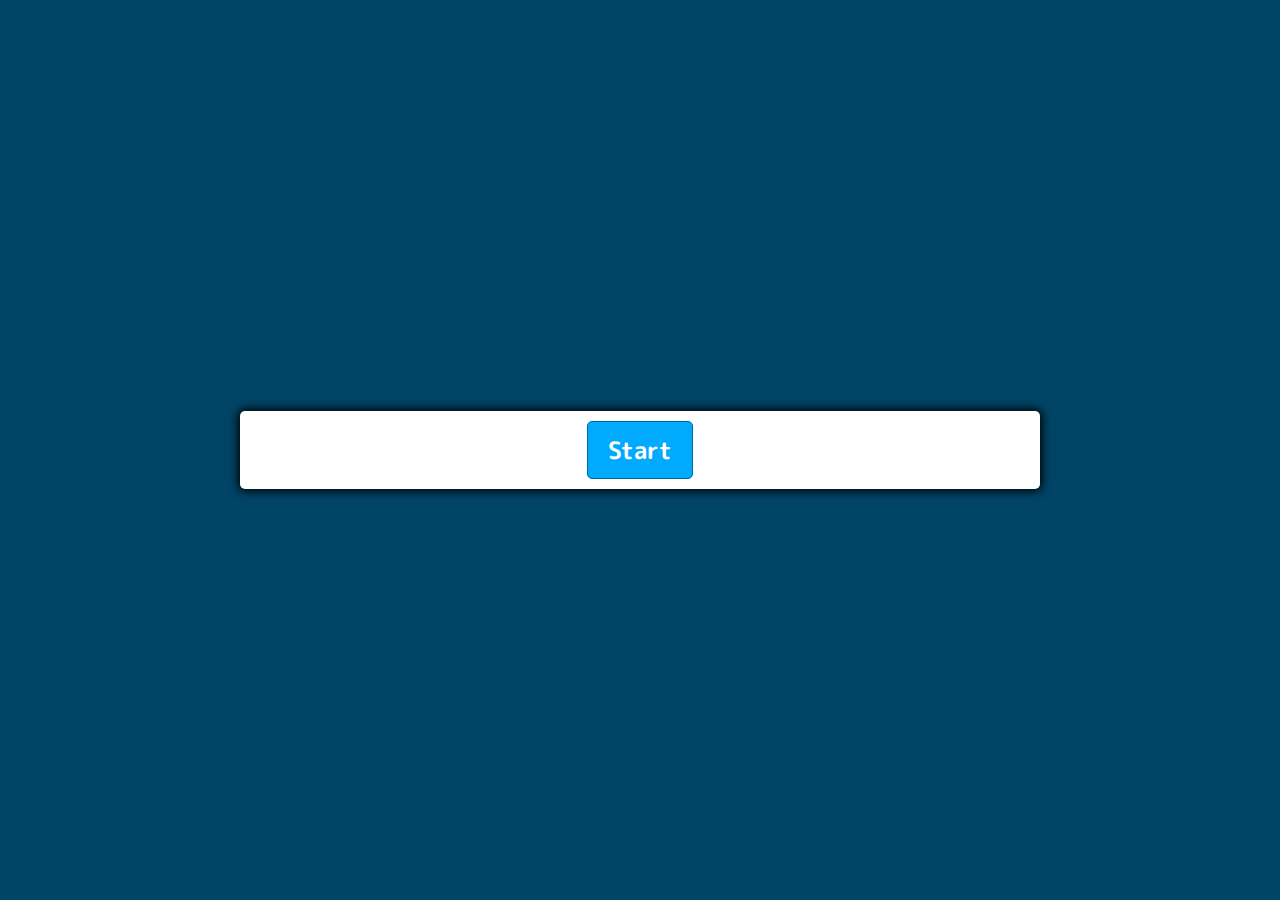
<file: Bài 2/index.html>
<!DOCTYPE html>
<html lang="en">

<head>
    <meta charset="UTF-8">
    <meta name="viewport" content="width=device-width, initial-scale=1.0">
    <link rel="stylesheet" href="style.css">
    <script defer src="script.js"></script>
    <link href="https://fonts.googleapis.com/css2?family=M+PLUS+Rounded+1c:wght@800&display=swap" rel="stylesheet">
    <title>Football Quiz</title>
</head>

<body>
    <div class="container">
        <div id="question-container" class="hide">
            <div id="question">Question</div>
            <div id="answer-buttons" class="btn-grid">
                <button class="btn">Answer 1</button>
                <button class="btn">Answer 2</button>
                <button class="btn">Answer 3</button>
                <button class="btn">Answer 4</button>
            </div>
        </div>
        <div class="controls">
            <button id="start-btn" class="start-btn btn">Start</button>
            <button id="next-btn" class="next-btn btn hide">Next</button>
        </div>
    </div>
</body>

</html>
</file>
<file: Bài 2/style.css>
*, *::before, *::after {
    box-sizing: border-box;
    font-family: 'M PLUS Rounded 1c', sans-serif;
}

:root {
    --hue-neutral: 200;
    --hue-wrong: 0;
    --hue-correct: 145;
}

body {
    --hue: var(--hue-neutral);
    padding: 0;
    margin: 0;
    display: flex;
    width: 100vw;
    height: 100vh;
    justify-content: center;
    align-items: center;
    background-color: hsl(var(--hue), 100%, 20%);
}

body.correct {
    --hue: var(--hue-correct);
}

body.wrong {
    --hue: var(--hue-wrong);
}

.container {
    width: 800px;
    max-width: 80%;
    background-color: white;
    border-radius: 5px;
    padding: 10px;
    box-shadow: 0 0 10px 2px;
}

.btn-grid {
    display: grid;
    grid-template-columns: repeat(2, auto);
    gap: 10px;
    margin: 20px 0;
}

.btn {
    --hue: var(--hue-neutral);
    border: 1px solid hsl(var(--hue), 100%, 30%);
    background-color: hsl(var(--hue), 100%, 50%);
    border-radius: 5px;
    padding: 5px 10px;
    color: white;
    outline: none;
}

.btn:hover {
    border-color: black;
}

.btn.correct {
    --hue: var(--hue-correct);
    color: black;
}

.btn.wrong {
    --hue: var(--hue-wrong);
}

.start-btn, .next-btn {
    font-size: 1.5rem;
    font-weight: bold;
    padding: 10px 20px;
}

.controls {
    display: flex;
    justify-content: center;
    align-items: center;
}

.hide {
    display: none;
}
</file>
